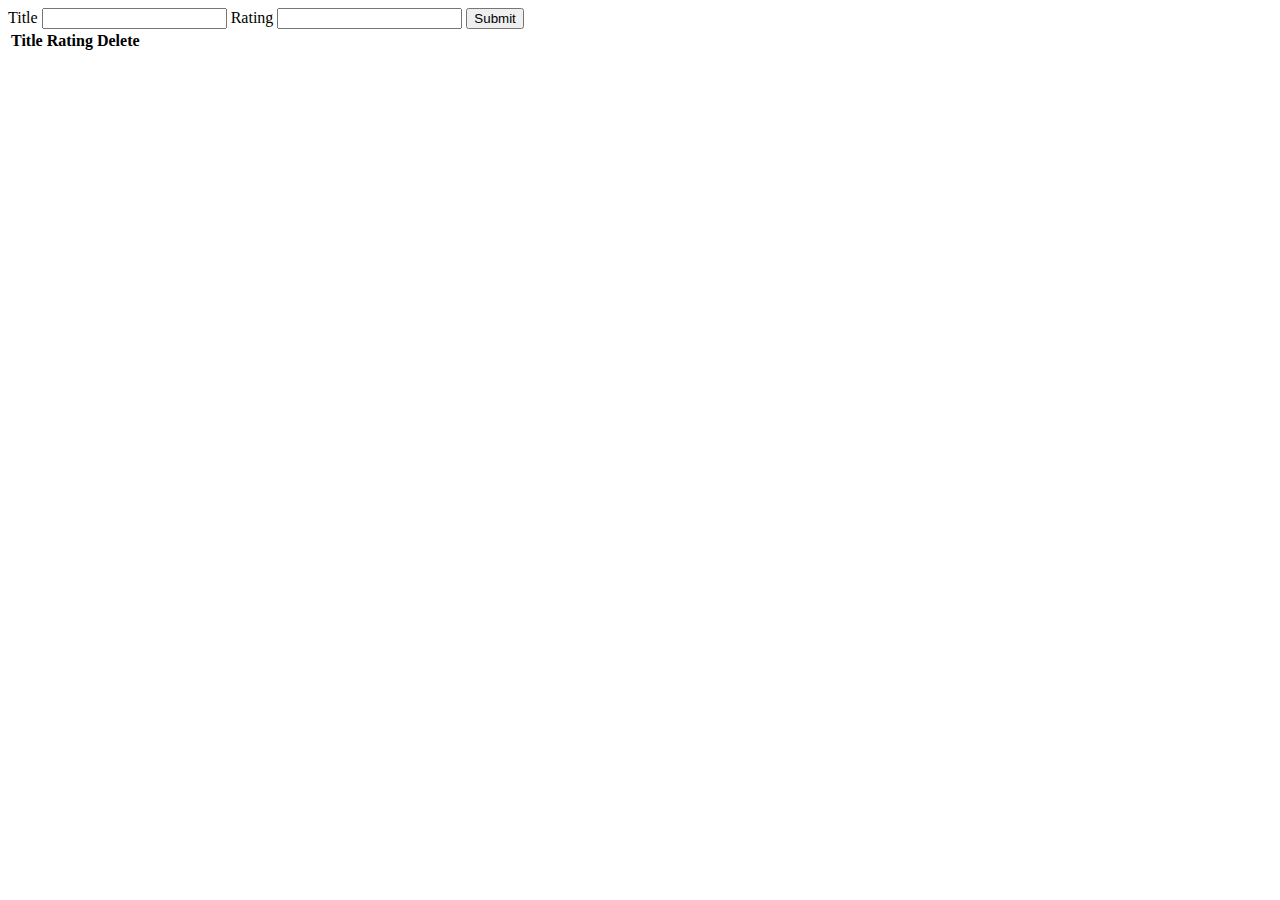
<file: jquery-exercise-part2/movie.html>
<!DOCTYPE html>
<html lang="en">
  <head>
    <meta charset="UTF-8" />
    <meta http-equiv="X-UA-Compatible" content="IE=edge" />
    <meta name="viewport" content="width=device-width, initial-scale=1.0" />
    <title>Movies App</title>
  </head>
  <body>
    <form id="movieform">
      <label for="title">Title</label>
      <input type="text" id="title" required />
      <label for="rating">Rating</label>
      <input type="text" id="rating" required />
      <button type="submit">Submit</button>
    </form>
    <table>
      <thead>
        <tr>
          <th>Title</th>
          <th>Rating</th>
          <th>Delete</th>
        </tr>
      </thead>
      <tbody id="storedreview"></tbody>
    </table>
    <script
      src="https://code.jquery.com/jquery-3.4.1.js"
      integrity="sha256-WpOohJOqMqqyKL9FccASB9O0KwACQJpFTUBLTYOVvVU="
      crossorigin="anonymous"
    ></script>
    <script src="movie.js"></script>
  </body>
</html>
</file>
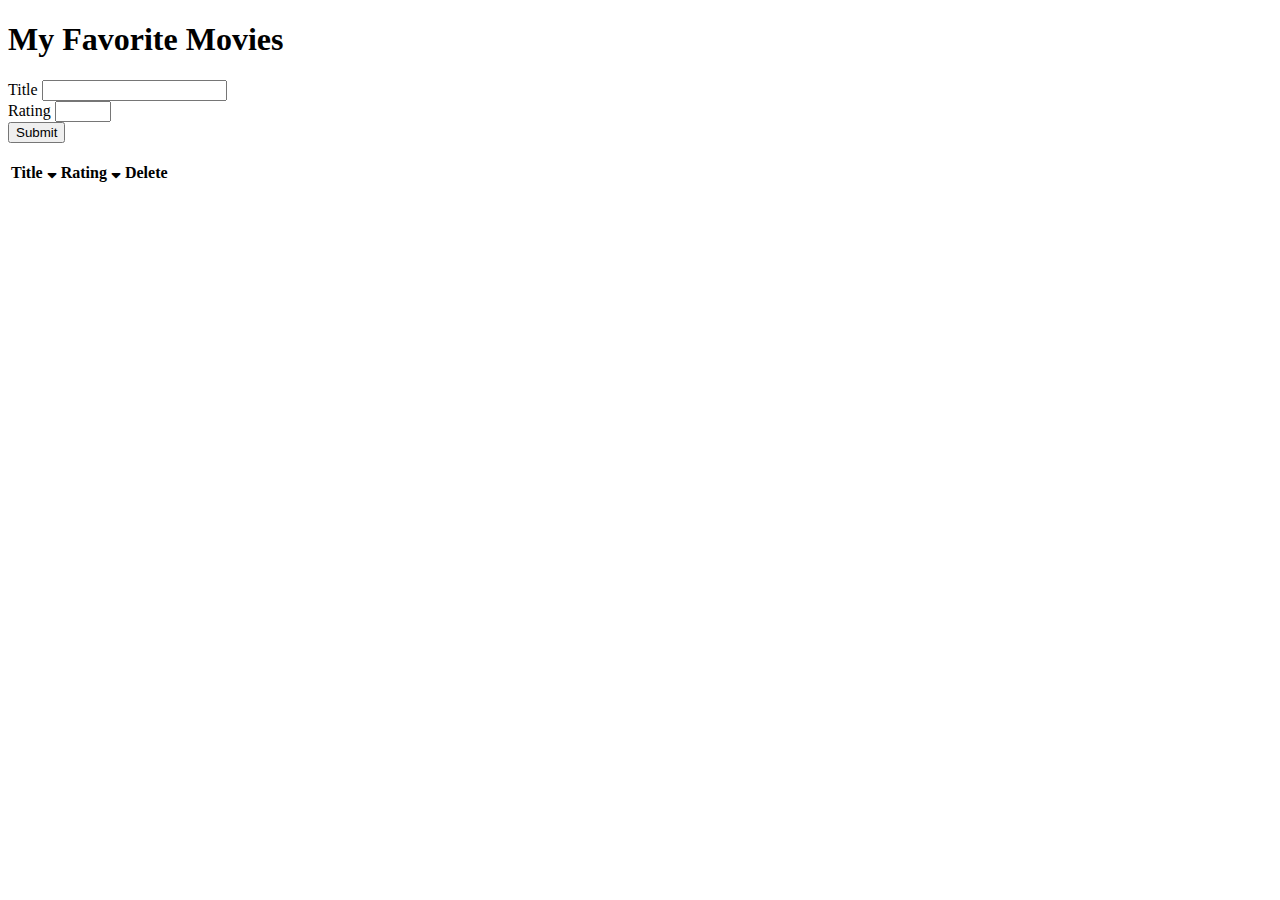
<file: jquery-dom-solution/movies-app/movies.html>
<!DOCTYPE html>
<html lang="en">
<head>
  <meta charset="UTF-8">
  <meta name="viewport" content="width=device-width, initial-scale=1.0">
  <meta http-equiv="X-UA-Compatible" content="ie=edge">
  <title>Document</title>
  <link rel="stylesheet" href="https://stackpath.bootstrapcdn.com/bootstrap/4.1.3/css/bootstrap.min.css"
    integrity="sha384-MCw98/SFnGE8fJT3GXwEOngsV7Zt27NXFoaoApmYm81iuXoPkFOJwJ8ERdknLPMO" crossorigin="anonymous">
  <link rel="stylesheet" href="https://cdnjs.cloudflare.com/ajax/libs/font-awesome/5.8.2/css/all.css">
</head>

<body">
  <div class="main-heading text-center">
    <h1>My Favorite Movies</h1>

    <form class="form-inline justify-content-center" id="new-movie-form">
      <div class="form-group">
        <label for="title">Title
        <input type="text" required id="title" class="form-control mx-sm-3">
      </div>
      
      <div class="form-group">
        <label for="rating">Rating
        <input type="number" required  min="0" max="10" id="rating" class="form-control mx-sm-3">
      </div>
        
      <div class="form-group">
        <button type="submit" class="btn btn-primary form-control mx-sm-3">Submit</button>
      </div>
    </form>
  </div>
  <br>
  <table class="table table-striped table-hover">
    <thead class="thead-light">
      <tr>
        <th scope="col">Title <i id="title" class="fas fa-sort-down"></i></th>

        <th scope="col">Rating <i id="rating" class="fas fa-sort-down"></i></th>
        <th scope="col">Delete </i></th>
      </tr>
    </thead>
    <tbody id="movie-table-body">
      
    </tbody>
  </table>

  <script src="https://code.jquery.com/jquery-3.4.1.js" integrity="sha256-WpOohJOqMqqyKL9FccASB9O0KwACQJpFTUBLTYOVvVU="
    crossorigin="anonymous"></script>
  <script src="movies.js"></script>  
</body>
</html>
</file>
